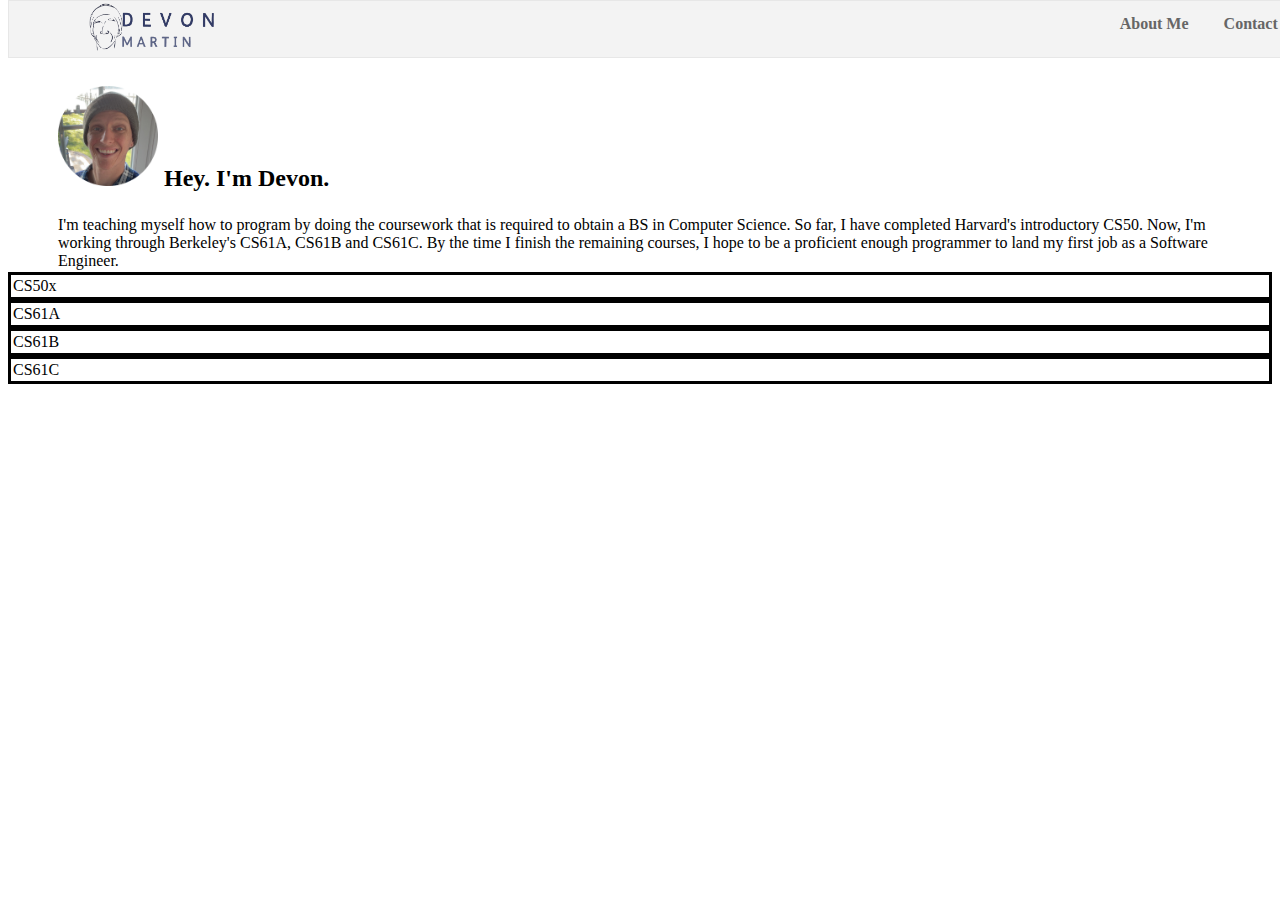
<file: about-me.html>
<!DOCTYPE html>

<html lang="en">
    <head>
        <meta charset="UTF-8" content="initial-scale=1, width=device-width" name="viewport">
        <link href="https://cdn.jsdelivr.net/npm/bootstrap@5.0.2/dist/css/bootstrap.min.css" rel="stylesheet" integrity="sha384-EVSTQN3/azprG1Anm3QDgpJLIm9Nao0Yz1ztcQTwFspd3yD65VohhpuuCOmLASjC" crossorigin="anonymous">
        <link href="styles.css" rel="stylesheet">
        <link rel="icon" href="pics/logo.png">
        <title>Background of Devon</title>
    </head>
    <body>
        <header-component></header-component>
        <h2 class="h1-responsive font-weight-bold my-4 body-div">
            <img src="pics/Devon.png" alt="Photo of Devon" height="100" width="100">
            Hey. I'm Devon.
        </h2>
        <div class="body-div">
            I'm teaching myself how to program by doing the coursework that is required to obtain a BS in Computer Science. So far, I have completed Harvard's introductory CS50. Now, I'm working through Berkeley's CS61A, CS61B and CS61C. By the time I finish the remaining courses, I hope to be a proficient enough programmer to land my first job as a Software Engineer.  
        </div>
        <div class="container">
            <div class="course-grid">CS50x</div>
            <div class="course-grid">CS61A</div>
            <div class="course-grid">CS61B</div>
            <div class="course-grid">CS61C</div>
            <div id="CS50x"></div>
            <div id="CS61A"></div>
            <div id="CS61B"></div>
            <div id="CS61C"></div>
        </div>
        <script src="https://cdn.jsdelivr.net/npm/bootstrap@5.0.2/dist/js/bootstrap.bundle.min.js" integrity="sha384-MrcW6ZMFYlzcLA8Nl+NtUVF0sA7MsXsP1UyJoMp4YLEuNSfAP+JcXn/tWtIaxVXM" crossorigin="anonymous"></script>
        <script src="js/header.js" type="text/javascript" defer></script>
        <script src="js/coursework.js" type="text/javascript" defer></script>
    </body>
</html>
</file>
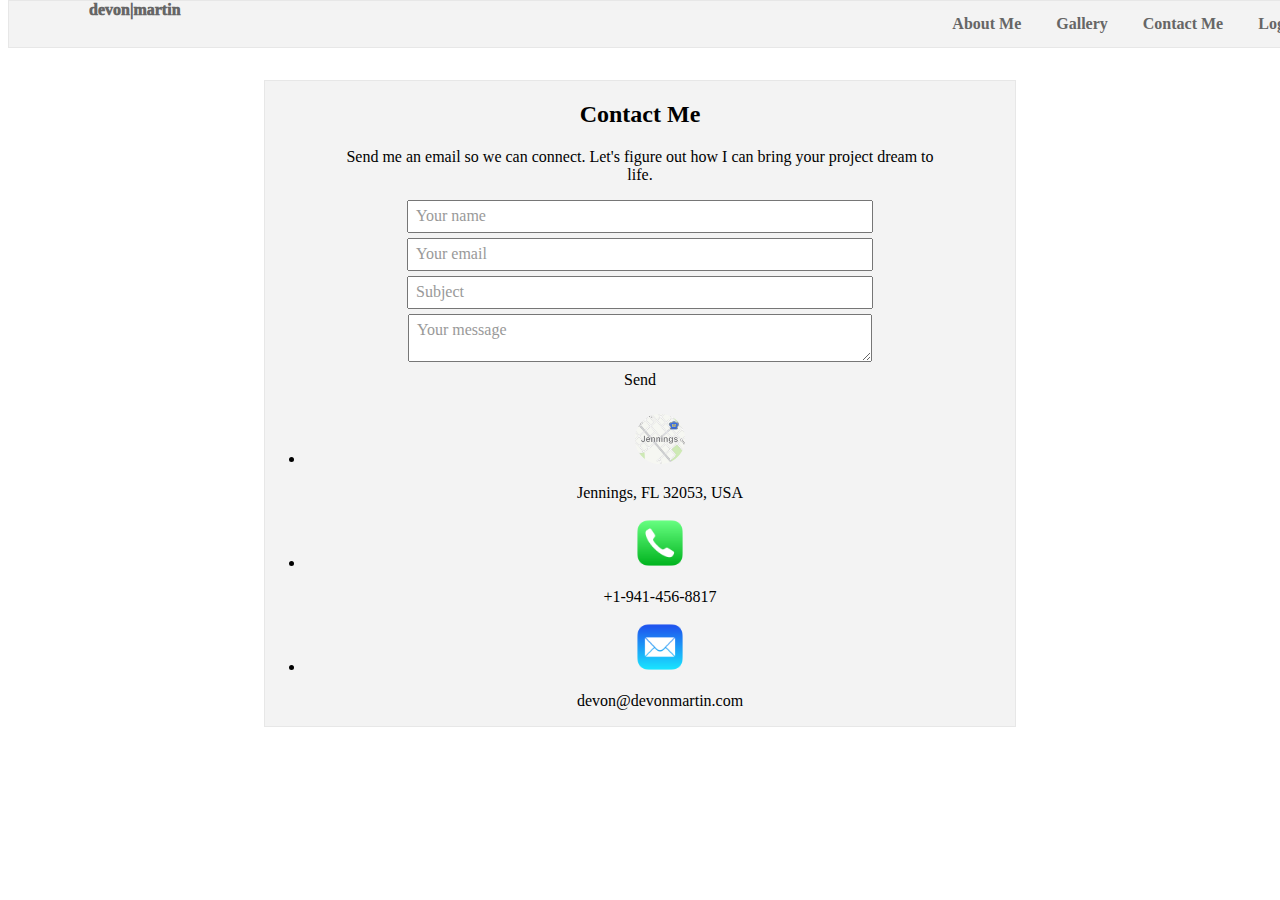
<file: contact-me.html>
<!DOCTYPE html>

<html lang="en">
    <head>
        <meta charset="UTF-8" content="initial-scale=1, width=device-width" name="viewport">
        <link href="https://cdn.jsdelivr.net/npm/bootstrap@5.0.2/dist/css/bootstrap.min.css" rel="stylesheet" integrity="sha384-EVSTQN3/azprG1Anm3QDgpJLIm9Nao0Yz1ztcQTwFspd3yD65VohhpuuCOmLASjC" crossorigin="anonymous">
        <link href="styles.css" rel="stylesheet">
        <link rel="icon" href="logo.png">
        <title>Contact Devon</title>
    </head>
    <body>
        <header-component></header-component>

        <!--Contact Box-->
        <div class="contact-form">
            <h2 class="h1-responsive font-weight-bold my-4">
                Contact Me
            </h2>
            <p class="contact-p">
                Send me an email so we can connect. Let's figure out how I can bring your project dream to life.
            </p>

            <!--Contact Form-->
            <form name="contact-form" action="mail.php" method="POST">
                <div>
                    <label class="input">
                        <span>Your name</span>
                        <input type="text" class="form-control contact-input" id="name" name="name">
                    </label>
                    <label class="input">
                        <span>Your email</span>
                        <input type="text" class="form-control contact-input" id="email" name="email">
                    </label>
                    <label class="input">
                        <span>Subject</span>
                        <input type="text" class="form-control contact-input" id="subject" name="subject">
                    </label>
                    <label class="input">
                        <span>Your message</span>
                        <textarea type="text" id="message" name="message" rows="2" class="form-control contact-input"></textarea>
                    </label>
                </div>
            </form>
            <a class="btn btn-primary contact-button" onclick="validateForm();">Send</a>
            <div class="status contact-error" id="status"></div>
            <!--Contact Form-->

            <!--Contact Info-->
            <div class="text-center">
                <ul class="list-unstyled mb-0">
                    <li>
                        <img src="maps.png" alt="Map icon" width="50" height="50">
                        <p>Jennings, FL 32053, USA</p>
                    </li>
    
                    <li>
                        <img src="apple-phone.png" alt="Phone icon" width="50" height="50">
                        <p>+1-941-456-8817</p>
                    </li>
    
                    <li>
                        <img src="apple-mail.png" alt="Mail icon" width="50" height="50">
                        <p>devon@devonmartin.com</p>
                    </li>
                </ul>
            </div>
            <!--Contact Info-->

        </div>
        <!--Contact Box-->

        <script src="https://cdn.jsdelivr.net/npm/@popperjs/core@2.11.5/dist/umd/popper.min.js" integrity="sha384-Xe+8cL9oJa6tN/veChSP7q+mnSPaj5Bcu9mPX5F5xIGE0DVittaqT5lorf0EI7Vk" crossorigin="anonymous"></script>
        <script src="https://cdn.jsdelivr.net/npm/bootstrap@5.0.2/dist/js/bootstrap.bundle.min.js" integrity="sha384-MrcW6ZMFYlzcLA8Nl+NtUVF0sA7MsXsP1UyJoMp4YLEuNSfAP+JcXn/tWtIaxVXM" crossorigin="anonymous"></script>
        <script src="header.js" type="text/javascript" defer></script>
        <script src="contact.js" type="text/javascript" defer></script>
        <script src="https://ajax.googleapis.com/ajax/libs/jquery/3.6.0/jquery.min.js"></script>
    </body>
</html>
</file>
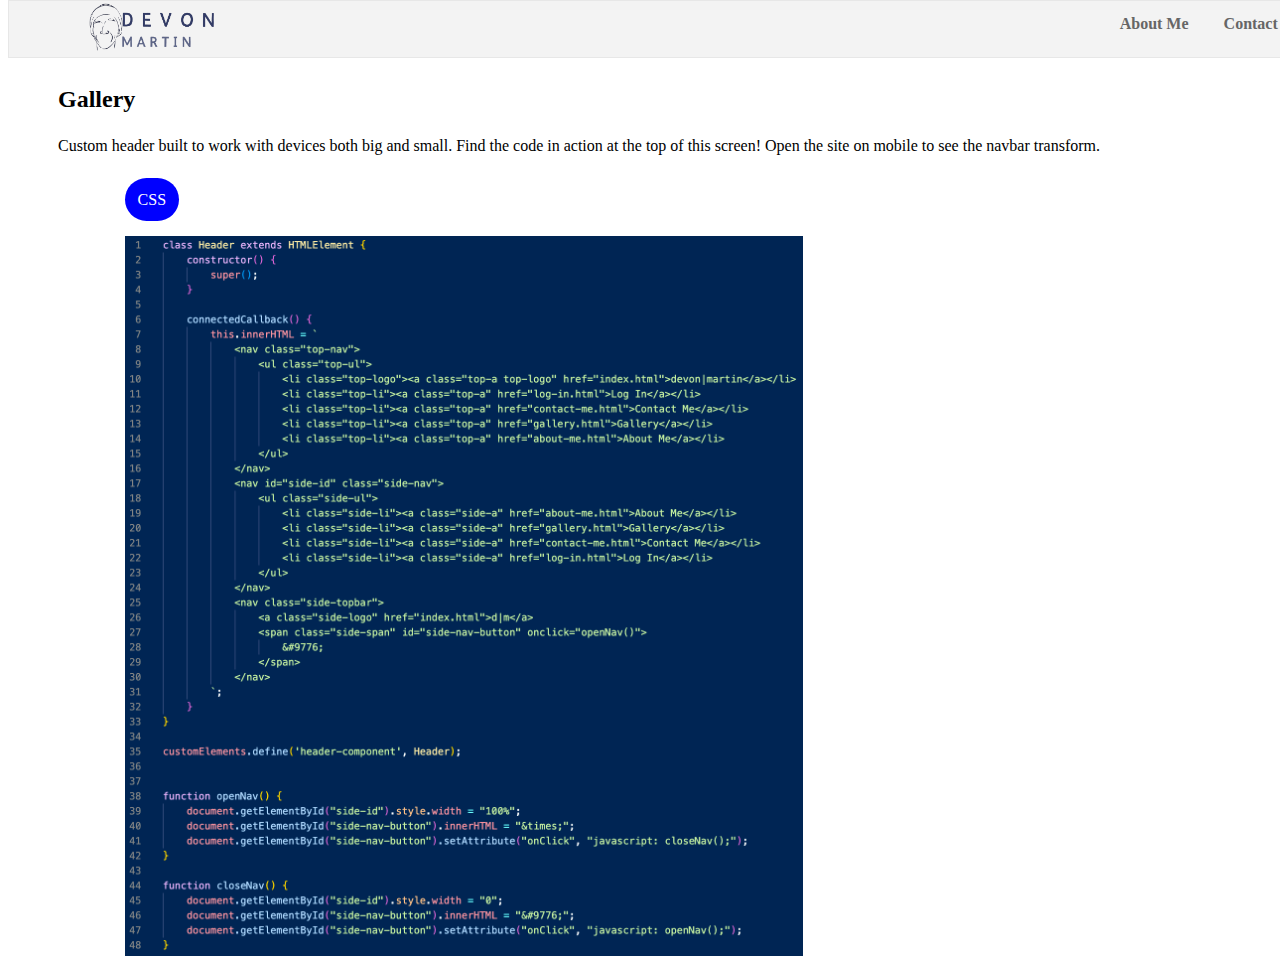
<file: gallery.html>
<!DOCTYPE html>

<html lang="en">
    <head>
        <meta charset="UTF-8" content="initial-scale=1, width=device-width" name="viewport">
        <link href="https://cdn.jsdelivr.net/npm/bootstrap@5.0.2/dist/css/bootstrap.min.css" rel="stylesheet" integrity="sha384-EVSTQN3/azprG1Anm3QDgpJLIm9Nao0Yz1ztcQTwFspd3yD65VohhpuuCOmLASjC" crossorigin="anonymous">
        <link href="styles.css" rel="stylesheet">
        <link rel="icon" href="pics/logo.png">
        <title>Gallery of Devon's Work</title>
    </head>
    <body>
        <header-component></header-component>
        <h2 class="h1-responsive font-weight-bold my-4 body-div">Gallery</h2>
        <div class="body-div">
            Custom header built to work with devices both big and small. Find the code in action at the top of this screen! Open the site on mobile to see the navbar transform. 
        </div>
        <ul class="picwheel-ul">
            <li class="picwheel-li"><span class="body-div picwheel" id="picwheel-header" onclick="css()">CSS</span></li>
            <li class="picwheel-li"><img class="picture-code" id="header-png" src="pics/header-html.png" alt="Pictures of code for the header of this website"></li>
        </ul>
        <script src="https://cdn.jsdelivr.net/npm/bootstrap@5.0.2/dist/js/bootstrap.bundle.min.js" integrity="sha384-MrcW6ZMFYlzcLA8Nl+NtUVF0sA7MsXsP1UyJoMp4YLEuNSfAP+JcXn/tWtIaxVXM" crossorigin="anonymous"></script>
        <script src="js/header.js" type="text/javascript" defer></script>
        <script src="js/gallery.js" type="text/javascript" defer></script>
    </body>
</html>
</file>
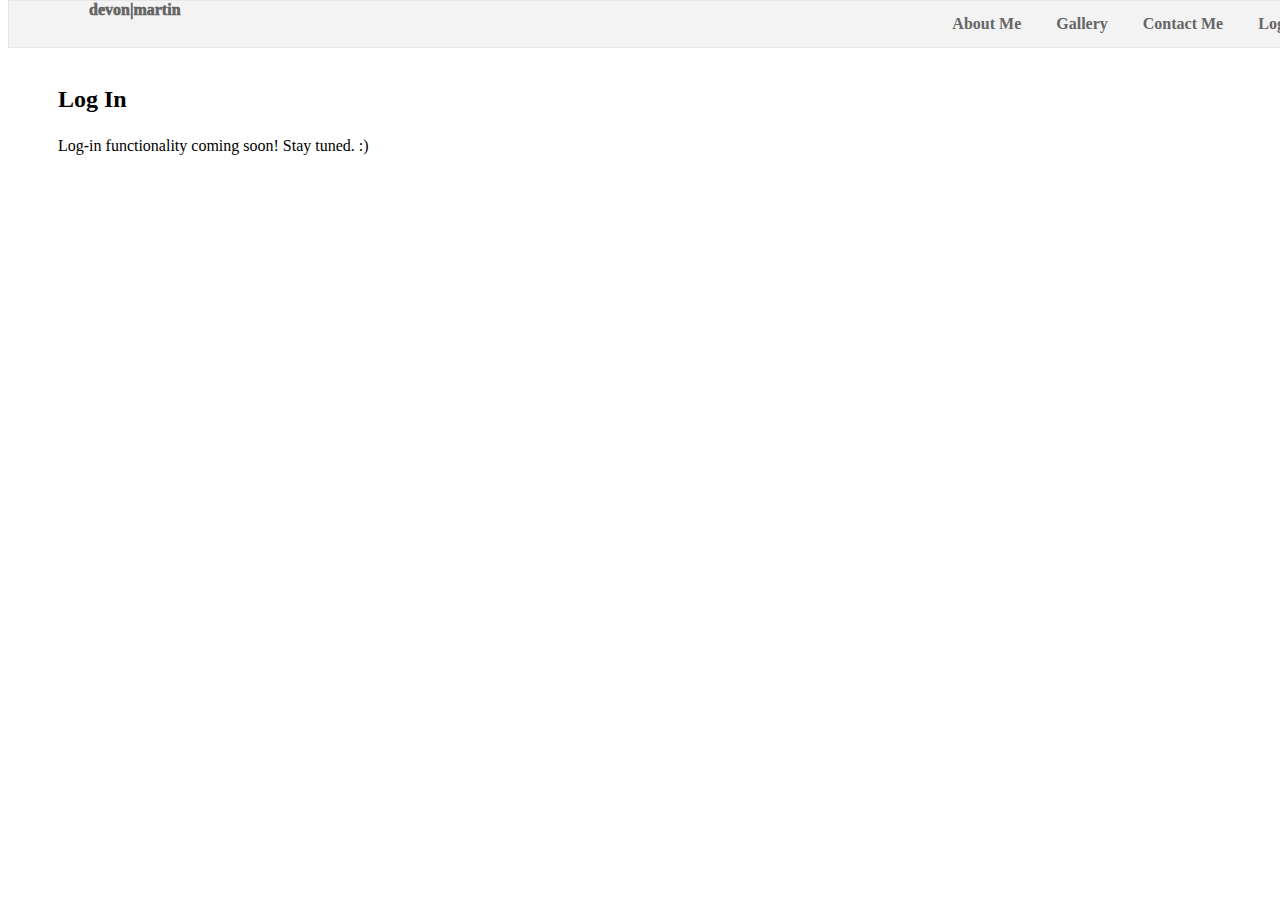
<file: log-in.html>
<!DOCTYPE html>

<html lang="en">
    <head>
        <meta charset="UTF-8" content="initial-scale=1, width=device-width" name="viewport">
        <link href="https://cdn.jsdelivr.net/npm/bootstrap@5.0.2/dist/css/bootstrap.min.css" rel="stylesheet" integrity="sha384-EVSTQN3/azprG1Anm3QDgpJLIm9Nao0Yz1ztcQTwFspd3yD65VohhpuuCOmLASjC" crossorigin="anonymous">
        <link href="styles.css" rel="stylesheet">
        <link rel="icon" href="logo.png">
        <title>Log In to See Your Project</title>
    </head>
    <body>
        <header-component></header-component>
        <h2 class="h1-responsive font-weight-bold my-4 body-div">Log In</h2>
        <div class="body-div">
            Log-in functionality coming soon! Stay tuned. :)
        </div>
        <script src="https://cdn.jsdelivr.net/npm/bootstrap@5.0.2/dist/js/bootstrap.bundle.min.js" integrity="sha384-MrcW6ZMFYlzcLA8Nl+NtUVF0sA7MsXsP1UyJoMp4YLEuNSfAP+JcXn/tWtIaxVXM" crossorigin="anonymous"></script>
        <script src="header.js" type="text/javascript" defer></script>
    </body>
</html>
</file>
<file: styles.css>
/* BEGIN Toggle Switch borrowed from https://www.w3schools.com/howto/howto_css_switch.asp */
/* The switch - the box around the slider */
.switch {
    position: relative;
    display: inline-block;
    width: 30px;
    height: 17px;
    z-index: 0;
  }
  
  /* Hide default HTML checkbox */
  .switch input {
    opacity: 0;
    width: 0;
    height: 0;
  }
  
  /* The slider */
  .slider {
    position: absolute;
    cursor: pointer;
    top: 0;
    left: 0;
    right: 0;
    bottom: 0;
    background-color: #ccc;
    -webkit-transition: .4s;
    transition: .4s;
  }
  
  .slider:before {
    position: absolute;
    content: "";
    height: 13px;
    width: 13px;
    left: 2px;
    bottom: 2.5px;
    background-color: white;
    -webkit-transition: .4s;
    transition: .4s;
  }
  
  input:checked + .slider {
    background-color: #2196F3;
  }
  
  input:focus + .slider {
    box-shadow: 0 0 1px #2196F3;
  }
  
  input:checked + .slider:before {
    -webkit-transform: translateX(13px);
    -ms-transform: translateX(13px);
    transform: translateX(13px);
  }
  
  /* Rounded sliders */
  .slider.round {
    border-radius: 34px;
  }
  
  .slider.round:before {
    border-radius: 50%;
  }

/* END Toggle Switch */

.body-div {
    padding: 2px 50px;
}

.button {
    cursor: pointer;
}

.contact-button {
    margin-bottom: 25px;
}

.contact-error {
    margin-bottom: 25px;
    margin-left: 25%;
    width: 50%;
}

.contact-form {
    align-items: center;
    background-color: #f3f3f3;
    border: 1px solid #e7e7e7;
    margin-bottom: 20px;
    margin-left: 20vw;
    margin-right: 20vw;
    text-align: center;
}

.contact-input {
    display: inline;
    width: 80%;
}

.contact-p {
    padding-left: 75px;
    padding-right: 75px;
}

.container-web {
    display: grid;
    grid-template-columns: repeat(4, 1fr);
    padding: 25px;
}

.container-mobile {
    display: grid;
    grid-template-columns: repeat(2, 1fr);
    padding: 25px;
}

.course-grid {
    margin: 0;
    padding: 2px;
    border-style: solid;
    border-color: black;
}

.course-table {
    align-items: center;
    margin-left: auto;
    margin-right: auto;
    padding: 2px;
    border-style: solid;
    border-color: black;
}

.input {
    display: block;
    margin-bottom: 5px !important;
}

.input span {
    position: absolute;
    z-index: 1;
    cursor: text;
    pointer-events: none;
    color: #999;
    padding: 7px;
    line-height: 17px;
    margin-left: 2px;
}

.input input, .input textarea, .input select {
    z-index: 0;
    padding: 6px;
    margin: 0;
    font: inherit;
    line-height: 17px;
    max-width: 450px;
}

.input select {
    padding: 5px;
    height: 31px;
}

.picture-code {
    float: left;
    height: auto;
    max-height: 80vh;
    max-width: 80vw;
    padding-left: 6vw;
    padding-right: 6vw;
    width: auto;
}

.picwheel {
    background-color: blue;
    border-radius: 25px;
    color: white;
    margin-left: 6vw;
    padding: 1vw;
    width: 100vw;
}

.picwheel-li {
    margin-bottom: 3vh;
}

.picwheel-ul {
    padding-top: 2vh;
    list-style: none;
}

.side-a, .side-li, .side-logo, .side-span {
    display: none;
}
  
.top-a {
    color: #666;
    display: block;
    font-weight: 600;
    padding-bottom: 14px;
    padding-left: 10px;
    padding-right: 10px;
    padding-top: 14px;
    text-align: center;
    text-decoration: none;
}

.top-a:hover {
    background-color: #ddd;
    color: #666;
}

.top-li {
    float: right;
    padding-right: 15px;
}
  
.top-logo {
    font-weight: 1000 !important;
    float: left;
    margin: 0;
    padding-top: 0;
    padding-bottom: 0;
    margin-left: 15px;
    margin-right: 15px;
}

.top-nav {
    padding-top: 56px;
}

.top-ul {
    background-color: #f3f3f3;
    border: 1px solid #e7e7e7;
    list-style-type: none;
    margin: 0;
    overflow: hidden;
    padding: auto;
    position: fixed;
    top: 0;
    width: 100%;
    z-index: 1;
}

@media screen and (max-width:450px) {
    .contact-error {
        margin-bottom: 25px;
        margin-left: 20%;
        width: 60%;
    }
    
    .contact-form {
        margin-left: 5vw;
        margin-right: 5vw;
    }

    .contact-p {
        padding-left: 25px;
        padding-right: 25px;
    }

    .side-a {
        color: #818181;
        display: block;
        font-size: 30px;
        font-weight: 600;
        margin: 0px;
        padding: 0px;
        text-decoration: none;
        transition: 0.3s;
        white-space: nowrap;
        width: 100%;
    }

    .side-a:hover {
        background-color: #ddd;
        color: #666;
    }

    .side-li {
        align-items: center;
        display: flex;
        height: 12.5vh;
    }

    .side-logo {
        color: #818181;
        display: inline;
        font-size: 36px;
        font-weight: 1000;
        padding-left: 15px;
        text-decoration: none;
    }

    .side-logo:hover {
        color: #818181;
    }

    .side-nav {
        background-color: #f3f3f3;
        font-size: 18px;
        height: 100%;
        overflow-x: hidden;
        padding-top: 15px;
        position: fixed;
        right: 0;
        text-align: center;
        top: 0;
        transition: 0.5s;
        width: 0;
        z-index: 2;
    }

    .side-span {
        color: #818181;
        display: inline;
        float: right;
        font-size: 36px;
        padding-right: 15px;
    }

    .side-topbar {
        background-color: #f3f3f3;
        border: 1px solid #e7e7e7;
        margin-bottom: 15px;
        position: sticky;
        transition: 0.5s;
        z-index: 3;
    }

    .side-ul {
        padding-left: 0 !important;
        padding-top: 35px;
        text-decoration: none;
    }

    .top-nav, .top-ul {
        display: none !important;
    }
}
</file>
